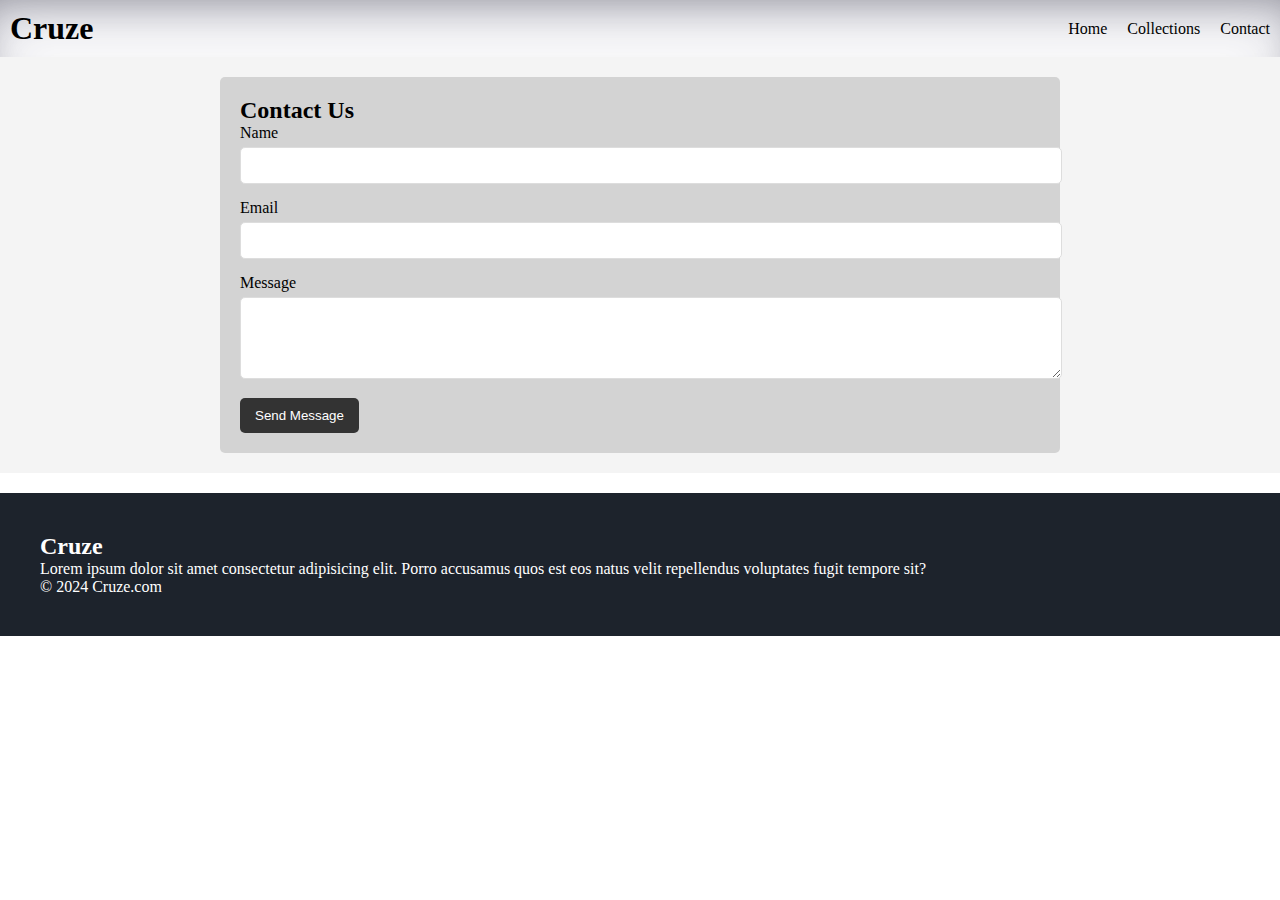
<file: contact.html>
<!DOCTYPE html>
<html lang="en">
<head>
    <meta charset="UTF-8">
    <meta name="viewport" content="width=device-width, initial-scale=1.0">
    <title>Contact - Cruze</title>

    <!-- Google Fonts -->
    <link rel="preconnect" href="https://fonts.googleapis.com">
    <link rel="preconnect" href="https://fonts.gstatic.com" crossorigin>
    <link href="https://fonts.googleapis.com/css2?family=Poppins:ital@1&display=swap" rel="stylesheet">

    <!-- Linking CSS -->
    <link rel="stylesheet" href="style.css">

    <!-- Font Awesome Icon -->
    <link rel="stylesheet" href="https://cdnjs.cloudflare.com/ajax/libs/font-awesome/6.6.0/css/all.min.css" integrity="sha512-Kc323vGBEqzTmouAECnVceyQqyqdsSiqLQISBL29aUW4U/M7pSPA/gEUZQqv1cwx4OnYxTxve5UMg5GT6L4JJg==" crossorigin="anonymous" referrerpolicy="no-referrer" />
</head>
<body>

<!--nav bar-->

<nav class="navbar">
    <h1>Cruze</h1>
    <div class="navbar-links">
        <p class="navbar-link"><a href="index.html">Home</a></p>
        <p class="navbar-link"><a href="collection.html">Collections</a></p>
        <p class="navbar-link"><a href="contact.html">Contact</a></p>
    </div>
<div class="navbar-menu-toggle" onclick="showNavbar()">
    <i class="fa-solid fa-bars"></i> 

</div>
</nav>

<!--side navbar-->

<div class="side-navbar">
    <p style="text-align: right;">
        <i class="fa-solid fa-xmark" onclick=" hideNavbar()"></i>
    </p>
    <div class="side-navbar-links">
        <p class="side-navbar-link"><a href= "index.html">Home</a></p>
        <p class="side-navbar-link"><a href="collection.html">Collections</a></p>
        <p class="side-navbar-link"><a href="contact.html">Contact</a></p>
    </div>
</div>


<!-- Contact Section -->
<section class="contact-section">
    <div class="contact-container">
        <h2>Contact Us</h2>
        <form action="#" method="post">
            <div class="form-group">
                <label for="name">Name</label>
                <input type="text" id="name" name="name" required>
            </div>
            <div class="form-group">
                <label for="email">Email</label>
                <input type="email" id="email" name="email" required>
            </div>
            <div class="form-group">
                <label for="message">Message</label>
                <textarea id="message" name="message" rows="4" required></textarea>
            </div>
            <button type="submit">Send Message</button>
        </form>
    </div>
</section>

<!-- Footer -->
<div class="footer">
    <div class="footer-container">
        <div class="footer-box-1">
            <h2 class="headingText">Cruze</h2>
            <p>Lorem ipsum dolor sit amet consectetur adipisicing elit. Porro accusamus quos est eos natus velit repellendus voluptates fugit tempore sit?</p>
            <div class="footer-icon-container">
                <i class="fa-brands fa-instagram" style="color: aliceblue;"></i>
                <i class="fa-brands fa-facebook" style="color: aliceblue;"></i>
                <i class="fa-brands fa-twitter" style="color: aliceblue;"></i>
            </div>
        </div>
    </div>
    <p>&copy; 2024 Cruze.com</p>
</div>

<script src="collection.js"></script>
<script src="main.js"></script>
</body>
</html>
</file>
<file: style.css>
*{
    padding: 0;
    margin: 0;
}
body{
    .poppins-regular-italic {
        font-family: "Poppins", sans-serif;
        font-weight: 400;
        font-style: italic;   }}
        .navbar
        {
            display: flex;
            justify-content: space-between;
            align-items: center;
            padding: 10px;
            box-shadow: rgba(50, 50, 93, 0.25) 0px 30px 60px -12px inset, rgba(0, 0, 0, 0.3) 0px 18px 36px -18px inset;
                    }
     .navbar-links{
        display: flex;
        column-gap: 20px;
     }

     .navbar-links a{
        text-decoration: none;
        color: black;
     }

     .navbar-links a:hover{
        text-decoration: underline;
        color: black;        
     }

     .navbar-menu-toggle{
        display: none;
     }

     /* side navbar*/
     .side-navbar{
        background-color: brown;
        width: 50%;
        height: 100%;
        position: fixed;
        top: 0;
        left: -60%;
        padding: 20px;
        color: white;
        transition: 1s;
        }

     .side-navbar-link{
        margin-bottom: 30px;
     }

     .side-navbar-links a{
        text-decoration: none;
        color: white;

     }
     .side-navbar-links a:hover{
        text-decoration: underline;
     }

     /*header*/

     .header{
      display: flex;
      justify-content: center;
      gap: 50px;
      padding: 50px;
     }

     .header-button{
      padding-left: 20px;
      padding-right: 20px;
      padding-top: 10px;
      padding-bottom: 10px;
      margin-top: 10px;
      background-color: #1d232c;
      color: white;
      cursor: pointer;
     }


     .service{
      padding: 20px;
     }

     .service-container-1{
      display: flex;
      justify-content: space-between;
      align-items: center; 
     }

     .service-container-2{
      display: flex;
      justify-content: space-between;
      align-items: center;
      gap: 10px;
     }
 
     .service-container-2 div{
      background-color: aliceblue;
      border-radius: 5px;
      padding: 10px;
     }

    .new-arrival{
     display: flex;
    justify-content: space-around;
    flex-wrap: wrap;
    }
   
    .new-arrival-container{
      position: relative;
      flex-basis: 20%;
    }

    .new-arrival button{
      padding-left: 10%;
      padding-right: 10%;
      padding-top: 5%;
      padding-bottom:5%;
      margin-top: 10px;
      color: #1d232c;
      position: absolute;
      top: 50%;
      left: 18%;
      border-radius: 10px;
      border: none;
   }

   .news{
      display: flex;
      flex-direction: column;
      align-items: center;
      margin-top: 20px;
   }

   .news input{
      padding: 10px;
      width: 80vw;
      margin-bottom: 10px;
      border: solid black 3px;
      margin-top: 5px;
   }

   .news button{
      margin-top: 10px;
      margin-bottom: 20%;
      padding-left: 10px;
      padding-right: 10px;
      padding-top: 5px;
      padding-bottom: 5px;
      border-radius: 10px;
      background-color: #1d232c;
      color: white;      
   }
   .footer{
      margin-top: 20px;
      padding: 40px;
      background-color: #1d232c;
      color: white;
   }

   .product-section{
      margin-top: 20px;
   }

   .product-search{
      width: 80%;
      border: solid black 2px;
      border-radius: 20px;
      display: flex;
      justify-content: space-between;
      align-items: center;
      padding: 10px;
      margin: auto;
   }
.product-search input{
   border: none;
   background-color: transparent;
   width: 100%;
}
.product-search input:focus{
   outline: none;
}

.products{
   padding: 20px;
   display: flex;
   gap: 10px;
   flex-wrap: wrap;
   justify-content: space-around;
}
.products-box{
   text-align: center;
   flex-basis: 20%;   
}
.products-box image{
   border-radius: 10px;
}

.contact-section {
   padding: 20px;
   background-color: #f4f4f4;
}

/* Contact Section Styles */

.contact-container {
   max-width: 800px;
   margin: 0 auto;
   background-color: lightgrey;
   padding: 20px;
   border-radius: 5px;
}  

.contact-container h2 {
   margin-top: 0;
}

.form-group {
   margin-bottom: 15px;
}

.form-group label {
   display: block;
   margin-bottom: 5px;
}

.form-group input, .form-group textarea {
   width: 100%;
   padding: 10px;
   border: 1px solid #ddd;
   border-radius: 5px;
}

button {
   background-color: #333;
   color: #fff;
   padding: 10px 15px;
   border: none;
   border-radius: 5px;
   cursor: pointer;
}

button:hover {
   background-color: #555;
}
      /* MEDIA QUERY*/

    @media screen and (max-width:700px) {
        .navbar-menu-toggle{
            display: block;
        }
        .navbar-links{
            display: none;
        }
    .header-image{
      display: none;
    }

    .service-container-1{
      display: none ;
    }

    .service-container-2 {
      flex-direction: column;
    }
   }
</file>
